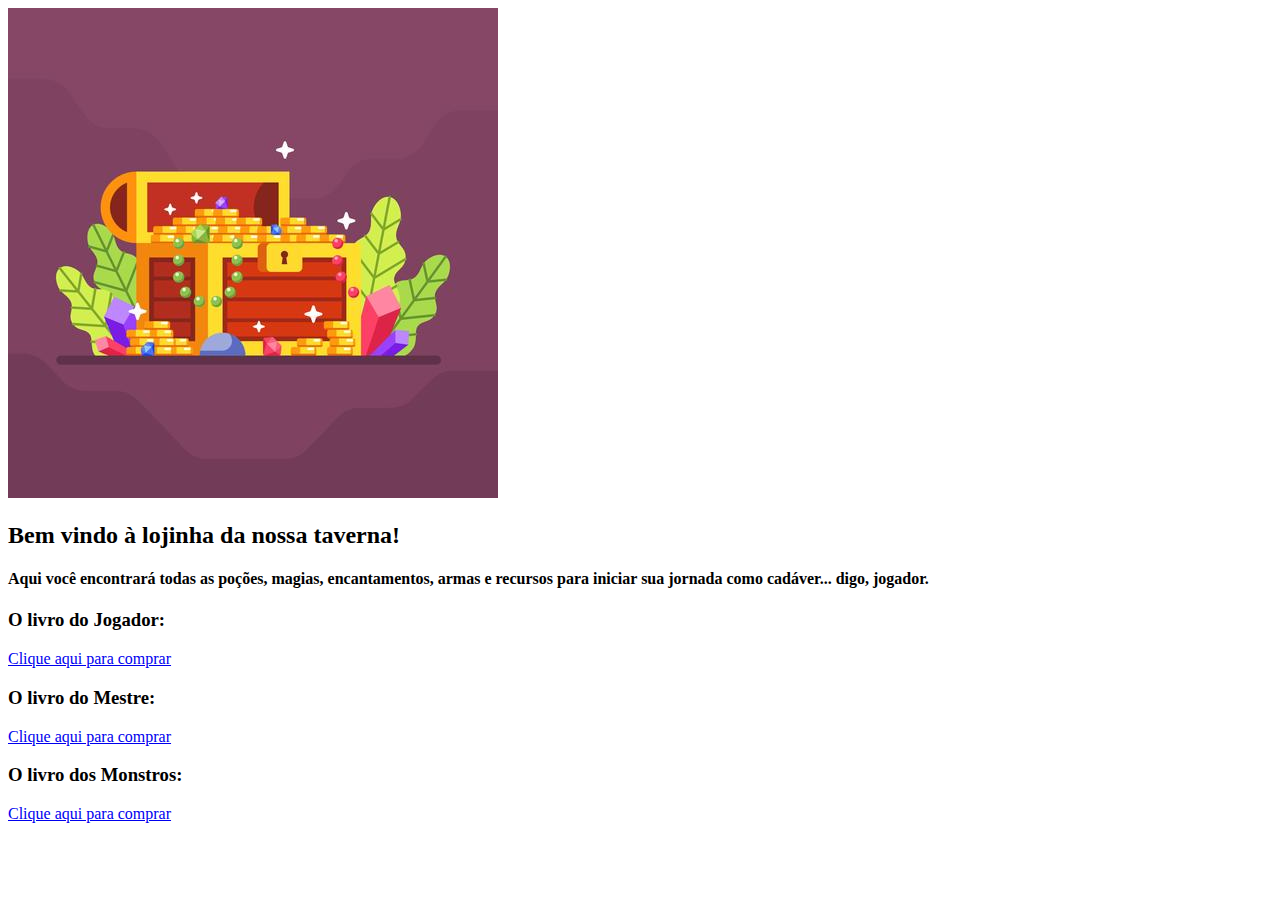
<file: shop/books.html>
<!DOCTYPE html>
<html lang="en">





    <head>
        <meta charset="UTF-8">
        <meta http-equiv="X-UA-Compatible" content="IE=edge">
        <meta name="viewport" content="width=device-width, initial-scale=1.0">
        <title>Book Shop</title> <!--Titulo otimizado tanto pra leitores eletronicos quanto pra rankeamento de página no google-->
    </head>





    <body>
        <img src="../images/treasure.jpeg" alt="Baú de Tesouros">

        
        <h2>Bem vindo à lojinha da nossa taverna!</h2>
        <h4>Aqui você encontrará todas as poções, magias, encantamentos, armas e recursos para iniciar sua jornada como cadáver... digo, jogador.</h4>


        <h3>O livro do Jogador:</h3> 
        <a href="https://a.co/d/88XJYIi">Clique aqui para comprar</a>
        <h3>O livro do Mestre:</h3> 
        <a href="https://a.co/d/jjA6UOj">Clique aqui para comprar</a>
        <h3>O livro dos Monstros:</h3> 
        <a href="https://www.amazon.com.br/Monster-Manual-Wizards-RPG-Team/dp/0786965614/ref=sr_1_7?__mk_pt_BR=%C3%85M%C3%85%C5%BD%C3%95%C3%91&crid=2198ALH4FGHVA&keywords=livro+dos+monstros&qid=1658665807&sprefix=livro+dos+monstro%2Caps%2C197&sr=8-7&ufe=app_do%3Aamzn1.fos.4bb5663b-6f7d-4772-84fa-7c7f565ec65b">Clique aqui para comprar</a>
    </body>





</html>
</file>
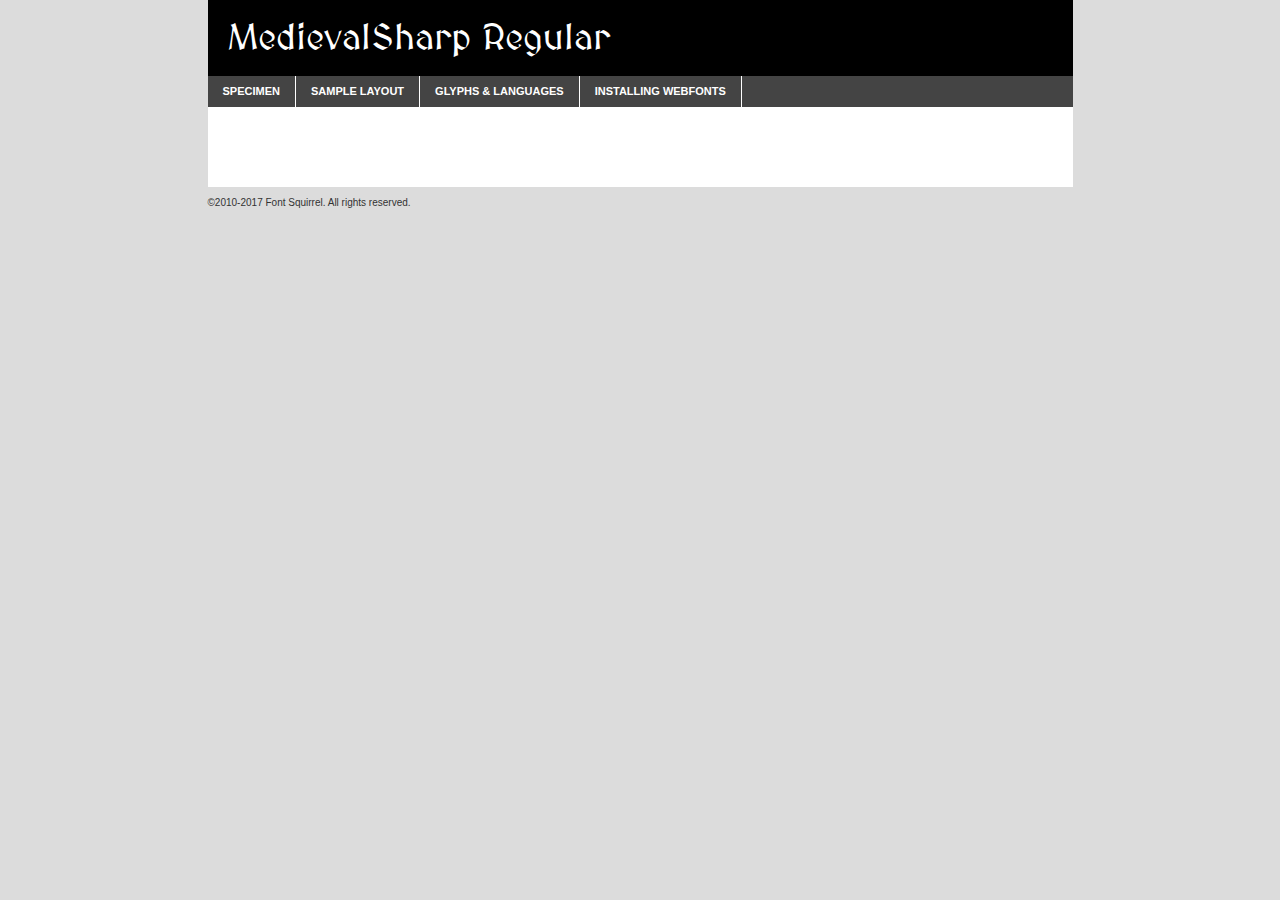
<file: styles/fonts/medievalsharp-regular-demo.html>
<!DOCTYPE html PUBLIC "-//W3C//DTD XHTML 1.0 Transitional//EN"
	"http://www.w3.org/TR/xhtml1/DTD/xhtml1-transitional.dtd">

<html xmlns="http://www.w3.org/1999/xhtml" xml:lang="en" lang="en">
<head>
	<meta http-equiv="Content-Type" content="text/html; charset=utf-8" />
	<script src="http://ajax.googleapis.com/ajax/libs/jquery/1.7.2/jquery.min.js" type="text/javascript" charset="utf-8"></script>
	<script type="text/javascript">
	(function($){$.fn.easyTabs=function(option){var param=jQuery.extend({fadeSpeed:"fast",defaultContent:1,activeClass:'active'},option);$(this).each(function(){var thisId="#"+this.id;if(param.defaultContent==''){param.defaultContent=1;}
	if(typeof param.defaultContent=="number")
	{var defaultTab=$(thisId+" .tabs li:eq("+(param.defaultContent-1)+") a").attr('href').substr(1);}else{var defaultTab=param.defaultContent;}
	$(thisId+" .tabs li a").each(function(){var tabToHide=$(this).attr('href').substr(1);$("#"+tabToHide).addClass('easytabs-tab-content');});hideAll();changeContent(defaultTab);function hideAll(){$(thisId+" .easytabs-tab-content").hide();}
	function changeContent(tabId){hideAll();$(thisId+" .tabs li").removeClass(param.activeClass);$(thisId+" .tabs li a[href=#"+tabId+"]").closest('li').addClass(param.activeClass);if(param.fadeSpeed!="none")
	{$(thisId+" #"+tabId).fadeIn(param.fadeSpeed);}else{$(thisId+" #"+tabId).show();}}
	$(thisId+" .tabs li").click(function(){var tabId=$(this).find('a').attr('href').substr(1);changeContent(tabId);return false;});});}})(jQuery);
	</script>
	<link rel="stylesheet" href="specimen_files/specimen_stylesheet.css" type="text/css" charset="utf-8" />
	<link rel="stylesheet" href="stylesheet.css" type="text/css" charset="utf-8" />

	<style type="text/css">
					body{
				font-family: 'medievalsharpregular';
							}
		</style>

	<title>MedievalSharp Regular Specimen</title>
	
	
	<script type="text/javascript" charset="utf-8">
		$(document).ready(function() {
			$('#container').easyTabs({defaultContent:1});
		});
	</script>
</head>

<body>
<div id="container">
	<div id="header">
		MedievalSharp Regular	</div>
	<ul class="tabs">
		<li><a href="#specimen">Specimen</a></li>
		<li><a href="#layout">Sample Layout</a></li>
				<li><a href="#glyphs">Glyphs &amp; Languages</a></li>
		<li><a href="#installing">Installing Webfonts</a></li>
		
	</ul>
	
	<div id="main_content">

		
			<div id="specimen">
		
				<div class="section">
					<div class="grid12 firstcol">
						<div class="huge">AaBb</div>
					</div>
				</div>
		
				<div class="section">
					<div class="glyph_range">A&#x200B;B&#x200b;C&#x200b;D&#x200b;E&#x200b;F&#x200b;G&#x200b;H&#x200b;I&#x200b;J&#x200b;K&#x200b;L&#x200b;M&#x200b;N&#x200b;O&#x200b;P&#x200b;Q&#x200b;R&#x200b;S&#x200b;T&#x200b;U&#x200b;V&#x200b;W&#x200b;X&#x200b;Y&#x200b;Z&#x200b;a&#x200b;b&#x200b;c&#x200b;d&#x200b;e&#x200b;f&#x200b;g&#x200b;h&#x200b;i&#x200b;j&#x200b;k&#x200b;l&#x200b;m&#x200b;n&#x200b;o&#x200b;p&#x200b;q&#x200b;r&#x200b;s&#x200b;t&#x200b;u&#x200b;v&#x200b;w&#x200b;x&#x200b;y&#x200b;z&#x200b;1&#x200b;2&#x200b;3&#x200b;4&#x200b;5&#x200b;6&#x200b;7&#x200b;8&#x200b;9&#x200b;0&#x200b;&amp;&#x200b;.&#x200b;,&#x200b;?&#x200b;!&#x200b;&#64;&#x200b;(&#x200b;)&#x200b;#&#x200b;$&#x200b;%&#x200b;*&#x200b;+&#x200b;-&#x200b;=&#x200b;:&#x200b;;</div>
				</div>
				<div class="section">
					<div class="grid12 firstcol">
						<table class="sample_table">
							<tr><td>10</td><td class="size10">abcdefghijklmnopqrstuvwxyzABCDEFGHIJKLMNOPQRSTUVWXYZ0123456789abcdefghijklmnopqrstuvwxyzABCDEFGHIJKLMNOPQRSTUVWXYZ0123456789abcdefghijklmnopqrstuvwxyzABCDEFGHIJKLMNOPQRSTUVWXYZ</td></tr>
							<tr><td>11</td><td class="size11">abcdefghijklmnopqrstuvwxyzABCDEFGHIJKLMNOPQRSTUVWXYZ0123456789abcdefghijklmnopqrstuvwxyzABCDEFGHIJKLMNOPQRSTUVWXYZ0123456789abcdefghijklmnopqrstuvwxyzABCDEFGHIJKLMNOPQRSTUVWXYZ</td></tr>
							<tr><td>12</td><td class="size12">abcdefghijklmnopqrstuvwxyzABCDEFGHIJKLMNOPQRSTUVWXYZ0123456789abcdefghijklmnopqrstuvwxyzABCDEFGHIJKLMNOPQRSTUVWXYZ0123456789abcdefghijklmnopqrstuvwxyzABCDEFGHIJKLMNOPQRSTUVWXYZ</td></tr>
							<tr><td>13</td><td class="size13">abcdefghijklmnopqrstuvwxyzABCDEFGHIJKLMNOPQRSTUVWXYZ0123456789abcdefghijklmnopqrstuvwxyzABCDEFGHIJKLMNOPQRSTUVWXYZ0123456789abcdefghijklmnopqrstuvwxyzABCDEFGHIJKLMNOPQRSTUVWXYZ</td></tr>
							<tr><td>14</td><td class="size14">abcdefghijklmnopqrstuvwxyzABCDEFGHIJKLMNOPQRSTUVWXYZ0123456789abcdefghijklmnopqrstuvwxyzABCDEFGHIJKLMNOPQRSTUVWXYZ0123456789abcdefghijklmnopqrstuvwxyzABCDEFGHIJKLMNOPQRSTUVWXYZ</td></tr>
							<tr><td>16</td><td class="size16">abcdefghijklmnopqrstuvwxyzABCDEFGHIJKLMNOPQRSTUVWXYZ0123456789abcdefghijklmnopqrstuvwxyzABCDEFGHIJKLMNOPQRSTUVWXYZ</td></tr>
							<tr><td>18</td><td class="size18">abcdefghijklmnopqrstuvwxyzABCDEFGHIJKLMNOPQRSTUVWXYZ0123456789abcdefghijklmnopqrstuvwxyzABCDEFGHIJKLMNOPQRSTUVWXYZ</td></tr>
							<tr><td>20</td><td class="size20">abcdefghijklmnopqrstuvwxyzABCDEFGHIJKLMNOPQRSTUVWXYZ0123456789abcdefghijklmnopqrstuvwxyzABCDEFGHIJKLMNOPQRSTUVWXYZ</td></tr>
							<tr><td>24</td><td class="size24">abcdefghijklmnopqrstuvwxyzABCDEFGHIJKLMNOPQRSTUVWXYZ0123456789abcdefghijklmnopqrstuvwxyzABCDEFGHIJKLMNOPQRSTUVWXYZ</td></tr>
							<tr><td>30</td><td class="size30">abcdefghijklmnopqrstuvwxyzABCDEFGHIJKLMNOPQRSTUVWXYZ0123456789abcdefghijklmnopqrstuvwxyzABCDEFGHIJKLMNOPQRSTUVWXYZ</td></tr>
							<tr><td>36</td><td class="size36">abcdefghijklmnopqrstuvwxyzABCDEFGHIJKLMNOPQRSTUVWXYZ0123456789abcdefghijklmnopqrstuvwxyzABCDEFGHIJKLMNOPQRSTUVWXYZ</td></tr>
							<tr><td>48</td><td class="size48">abcdefghijklmnopqrstuvwxyzABCDEFGHIJKLMNOPQRSTUVWXYZ0123456789abcdefghijklmnopqrstuvwxyzABCDEFGHIJKLMNOPQRSTUVWXYZ</td></tr>
							<tr><td>60</td><td class="size60">abcdefghijklmnopqrstuvwxyzABCDEFGHIJKLMNOPQRSTUVWXYZ0123456789abcdefghijklmnopqrstuvwxyzABCDEFGHIJKLMNOPQRSTUVWXYZ</td></tr>
							<tr><td>72</td><td class="size72">abcdefghijklmnopqrstuvwxyzABCDEFGHIJKLMNOPQRSTUVWXYZ0123456789abcdefghijklmnopqrstuvwxyzABCDEFGHIJKLMNOPQRSTUVWXYZ</td></tr>
							<tr><td>90</td><td class="size90">abcdefghijklmnopqrstuvwxyzABCDEFGHIJKLMNOPQRSTUVWXYZ0123456789abcdefghijklmnopqrstuvwxyzABCDEFGHIJKLMNOPQRSTUVWXYZ</td></tr>
						</table>
				
					</div>
			
				</div>
		
		
		
								<div class="section" id="bodycomparison">


										<div id="xheight">
				<div class="fontbody">&#x25FC;&#x25FC;&#x25FC;&#x25FC;&#x25FC;&#x25FC;&#x25FC;&#x25FC;&#x25FC;&#x25FC;&#x25FC;&#x25FC;&#x25FC;&#x25FC;&#x25FC;&#x25FC;&#x25FC;&#x25FC;&#x25FC;&#x25FC;&#x25FC;&#x25FC;&#x25FC;&#x25FC;&#x25FC;&#x25FC;&#x25FC;&#x25FC;&#x25FC;&#x25FC;&#x25FC;&#x25FC;&#x25FC;&#x25FC;&#x25FC;&#x25FC;&#x25FC;&#x25FC;&#x25FC;&#x25FC;&#x25FC;&#x25FC;&#x25FC;&#x25FC;&#x25FC;&#x25FC;&#x25FC;&#x25FC;&#x25FC;&#x25FC;&#x25FC;&#x25FC;&#x25FC;&#x25FC;&#x25FC;&#x25FC;&#x25FC;&#x25FC;&#x25FC;&#x25FC;&#x25FC;&#x25FC;&#x25FC;&#x25FC;&#x25FC;&#x25FC;&#x25FC;&#x25FC;&#x25FC;&#x25FC;&#x25FC;&#x25FC;&#x25FC;&#x25FC;&#x25FC;&#x25FC;&#x25FC;&#x25FC;&#x25FC;&#x25FC;&#x25FC;&#x25FC;&#x25FC;&#x25FC;&#x25FC;&#x25FC;&#x25FC;&#x25FC;&#x25FC;&#x25FC;&#x25FC;&#x25FC;&#x25FC;&#x25FC;&#x25FC;&#x25FC;&#x25FC;&#x25FC;&#x25FC;body</div><div class="arialbody">body</div><div class="verdanabody">body</div><div class="georgiabody">body</div></div>
										<div class="fontbody" style="z-index:1">
											body<span>MedievalSharp Regular</span>
										</div>
										<div class="arialbody" style="z-index:1">
											body<span>Arial</span>
										</div>
										<div class="verdanabody" style="z-index:1">
											body<span>Verdana</span>
										</div>
										<div class="georgiabody" style="z-index:1">
											body<span>Georgia</span>
										</div>



								</div>
		
		
				<div class="section psample psample_row1" id="">
					
					<div class="grid2 firstcol">
						<p class="size10"><span>10.</span>Aenean lacinia bibendum nulla sed consectetur. Fusce dapibus, tellus ac cursus commodo, tortor mauris condimentum nibh, ut fermentum massa justo sit amet risus. Nullam id dolor id nibh ultricies vehicula ut id elit. Cum sociis natoque penatibus et magnis dis parturient montes, nascetur ridiculus mus. Nulla vitae elit libero, a pharetra augue.</p>
			
					</div>
					<div class="grid3">
						<p class="size11"><span>11.</span>Aenean lacinia bibendum nulla sed consectetur. Fusce dapibus, tellus ac cursus commodo, tortor mauris condimentum nibh, ut fermentum massa justo sit amet risus. Nullam id dolor id nibh ultricies vehicula ut id elit. Cum sociis natoque penatibus et magnis dis parturient montes, nascetur ridiculus mus. Nulla vitae elit libero, a pharetra augue.</p>
			
					</div>
					<div class="grid3">
						<p class="size12"><span>12.</span>Aenean lacinia bibendum nulla sed consectetur. Fusce dapibus, tellus ac cursus commodo, tortor mauris condimentum nibh, ut fermentum massa justo sit amet risus. Nullam id dolor id nibh ultricies vehicula ut id elit. Cum sociis natoque penatibus et magnis dis parturient montes, nascetur ridiculus mus. Nulla vitae elit libero, a pharetra augue.</p>
			
					</div>
					<div class="grid4">
						<p class="size13"><span>13.</span>Aenean lacinia bibendum nulla sed consectetur. Fusce dapibus, tellus ac cursus commodo, tortor mauris condimentum nibh, ut fermentum massa justo sit amet risus. Nullam id dolor id nibh ultricies vehicula ut id elit. Cum sociis natoque penatibus et magnis dis parturient montes, nascetur ridiculus mus. Nulla vitae elit libero, a pharetra augue.</p>
			
					</div>
					<div class="white_blend"></div>
					
				</div>
				<div class="section psample psample_row2" id="">
					<div class="grid3 firstcol">
						<p class="size14"><span>14.</span>Aenean lacinia bibendum nulla sed consectetur. Fusce dapibus, tellus ac cursus commodo, tortor mauris condimentum nibh, ut fermentum massa justo sit amet risus. Nullam id dolor id nibh ultricies vehicula ut id elit. Cum sociis natoque penatibus et magnis dis parturient montes, nascetur ridiculus mus. Nulla vitae elit libero, a pharetra augue.</p>
			
					</div>
					<div class="grid4">
						<p class="size16"><span>16.</span>Aenean lacinia bibendum nulla sed consectetur. Fusce dapibus, tellus ac cursus commodo, tortor mauris condimentum nibh, ut fermentum massa justo sit amet risus. Nullam id dolor id nibh ultricies vehicula ut id elit. Cum sociis natoque penatibus et magnis dis parturient montes, nascetur ridiculus mus. Nulla vitae elit libero, a pharetra augue.</p>
			
					</div>
					<div class="grid5">
						<p class="size18"><span>18.</span>Aenean lacinia bibendum nulla sed consectetur. Fusce dapibus, tellus ac cursus commodo, tortor mauris condimentum nibh, ut fermentum massa justo sit amet risus. Nullam id dolor id nibh ultricies vehicula ut id elit. Cum sociis natoque penatibus et magnis dis parturient montes, nascetur ridiculus mus. Nulla vitae elit libero, a pharetra augue.</p>
			
					</div>

					<div class="white_blend"></div>

				</div>
				
				<div class="section psample psample_row3" id="">
					<div class="grid5 firstcol">
						<p class="size20"><span>20.</span>Aenean lacinia bibendum nulla sed consectetur. Fusce dapibus, tellus ac cursus commodo, tortor mauris condimentum nibh, ut fermentum massa justo sit amet risus. Nullam id dolor id nibh ultricies vehicula ut id elit. Cum sociis natoque penatibus et magnis dis parturient montes, nascetur ridiculus mus. Nulla vitae elit libero, a pharetra augue.</p>
					</div>
					<div class="grid7">
						<p class="size24"><span>24.</span>Aenean lacinia bibendum nulla sed consectetur. Fusce dapibus, tellus ac cursus commodo, tortor mauris condimentum nibh, ut fermentum massa justo sit amet risus. Nullam id dolor id nibh ultricies vehicula ut id elit. Cum sociis natoque penatibus et magnis dis parturient montes, nascetur ridiculus mus. Nulla vitae elit libero, a pharetra augue.</p>
					</div>
					
					<div class="white_blend"></div>
					
				</div>
				
				<div class="section psample psample_row4" id="">
					<div class="grid12 firstcol">
						<p class="size30"><span>30.</span>Aenean lacinia bibendum nulla sed consectetur. Fusce dapibus, tellus ac cursus commodo, tortor mauris condimentum nibh, ut fermentum massa justo sit amet risus. Nullam id dolor id nibh ultricies vehicula ut id elit. Cum sociis natoque penatibus et magnis dis parturient montes, nascetur ridiculus mus. Nulla vitae elit libero, a pharetra augue.</p>
					</div>
					<div class="white_blend"></div>
					
				</div>
				
				
				
				<div class="section psample psample_row1 fullreverse">
					<div class="grid2 firstcol">
						<p class="size10"><span>10.</span>Aenean lacinia bibendum nulla sed consectetur. Fusce dapibus, tellus ac cursus commodo, tortor mauris condimentum nibh, ut fermentum massa justo sit amet risus. Nullam id dolor id nibh ultricies vehicula ut id elit. Cum sociis natoque penatibus et magnis dis parturient montes, nascetur ridiculus mus. Nulla vitae elit libero, a pharetra augue.</p>
			
					</div>
					<div class="grid3">
						<p class="size11"><span>11.</span>Aenean lacinia bibendum nulla sed consectetur. Fusce dapibus, tellus ac cursus commodo, tortor mauris condimentum nibh, ut fermentum massa justo sit amet risus. Nullam id dolor id nibh ultricies vehicula ut id elit. Cum sociis natoque penatibus et magnis dis parturient montes, nascetur ridiculus mus. Nulla vitae elit libero, a pharetra augue.</p>
			
					</div>
					<div class="grid3">
						<p class="size12"><span>12.</span>Aenean lacinia bibendum nulla sed consectetur. Fusce dapibus, tellus ac cursus commodo, tortor mauris condimentum nibh, ut fermentum massa justo sit amet risus. Nullam id dolor id nibh ultricies vehicula ut id elit. Cum sociis natoque penatibus et magnis dis parturient montes, nascetur ridiculus mus. Nulla vitae elit libero, a pharetra augue.</p>
			
					</div>
					<div class="grid4">
						<p class="size13"><span>13.</span>Aenean lacinia bibendum nulla sed consectetur. Fusce dapibus, tellus ac cursus commodo, tortor mauris condimentum nibh, ut fermentum massa justo sit amet risus. Nullam id dolor id nibh ultricies vehicula ut id elit. Cum sociis natoque penatibus et magnis dis parturient montes, nascetur ridiculus mus. Nulla vitae elit libero, a pharetra augue.</p>
			
					</div>
					<div class="black_blend"></div>
					
				</div>
				
				<div class="section psample psample_row2 fullreverse">
					<div class="grid3 firstcol">
						<p class="size14"><span>14.</span>Aenean lacinia bibendum nulla sed consectetur. Fusce dapibus, tellus ac cursus commodo, tortor mauris condimentum nibh, ut fermentum massa justo sit amet risus. Nullam id dolor id nibh ultricies vehicula ut id elit. Cum sociis natoque penatibus et magnis dis parturient montes, nascetur ridiculus mus. Nulla vitae elit libero, a pharetra augue.</p>
			
					</div>
					<div class="grid4">
						<p class="size16"><span>16.</span>Aenean lacinia bibendum nulla sed consectetur. Fusce dapibus, tellus ac cursus commodo, tortor mauris condimentum nibh, ut fermentum massa justo sit amet risus. Nullam id dolor id nibh ultricies vehicula ut id elit. Cum sociis natoque penatibus et magnis dis parturient montes, nascetur ridiculus mus. Nulla vitae elit libero, a pharetra augue.</p>
			
					</div>
					<div class="grid5">
						<p class="size18"><span>18.</span>Aenean lacinia bibendum nulla sed consectetur. Fusce dapibus, tellus ac cursus commodo, tortor mauris condimentum nibh, ut fermentum massa justo sit amet risus. Nullam id dolor id nibh ultricies vehicula ut id elit. Cum sociis natoque penatibus et magnis dis parturient montes, nascetur ridiculus mus. Nulla vitae elit libero, a pharetra augue.</p>
			
					</div>
					<div class="black_blend"></div>

				</div>
				
				<div class="section psample fullreverse psample_row3" id="">
					<div class="grid5 firstcol">
						<p class="size20"><span>20.</span>Aenean lacinia bibendum nulla sed consectetur. Fusce dapibus, tellus ac cursus commodo, tortor mauris condimentum nibh, ut fermentum massa justo sit amet risus. Nullam id dolor id nibh ultricies vehicula ut id elit. Cum sociis natoque penatibus et magnis dis parturient montes, nascetur ridiculus mus. Nulla vitae elit libero, a pharetra augue.</p>
					</div>
					<div class="grid7">
						<p class="size24"><span>24.</span>Aenean lacinia bibendum nulla sed consectetur. Fusce dapibus, tellus ac cursus commodo, tortor mauris condimentum nibh, ut fermentum massa justo sit amet risus. Nullam id dolor id nibh ultricies vehicula ut id elit. Cum sociis natoque penatibus et magnis dis parturient montes, nascetur ridiculus mus. Nulla vitae elit libero, a pharetra augue.</p>
					</div>
					
					<div class="black_blend"></div>
					
				</div>
				
				<div class="section psample fullreverse psample_row4" id="" style="border-bottom: 20px #000 solid;">
					<div class="grid12 firstcol">
						<p class="size30"><span>30.</span>Aenean lacinia bibendum nulla sed consectetur. Fusce dapibus, tellus ac cursus commodo, tortor mauris condimentum nibh, ut fermentum massa justo sit amet risus. Nullam id dolor id nibh ultricies vehicula ut id elit. Cum sociis natoque penatibus et magnis dis parturient montes, nascetur ridiculus mus. Nulla vitae elit libero, a pharetra augue.</p>
					</div>
					<div class="black_blend"></div>
					
				</div>
				
				
				
				
			</div>
			
			<div id="layout">
				
				<div class="section">
					
					<div class="grid12 firstcol">
						<h1>Lorem Ipsum Dolor</h1>
						<h2>Etiam porta sem malesuada magna mollis euismod</h2>
						
						<p class="byline">By <a href="#link">Aenean Lacinia</a></p>
					</div>
				</div>
				<div class="section">
					<div class="grid8 firstcol">
						<p class="large">Donec sed odio dui. Morbi leo risus, porta ac consectetur ac, vestibulum at eros. Fusce dapibus, tellus ac cursus commodo, tortor mauris condimentum nibh, ut fermentum massa justo sit amet risus. </p>

						
						<h3>Pellentesque ornare sem</h3>

						<p>Maecenas sed diam eget risus varius blandit sit amet non magna. Maecenas faucibus mollis interdum. Donec ullamcorper nulla non metus auctor fringilla. Nullam id dolor id nibh ultricies vehicula ut id elit. Nullam id dolor id nibh ultricies vehicula ut id elit. </p>

						<p>Aenean eu leo quam. Pellentesque ornare sem lacinia quam venenatis vestibulum. Lorem ipsum dolor sit amet, consectetur adipiscing elit. Cum sociis natoque penatibus et magnis dis parturient montes, nascetur ridiculus mus. </p>

						<p>Nulla vitae elit libero, a pharetra augue. Praesent commodo cursus magna, vel scelerisque nisl consectetur et. Aenean lacinia bibendum nulla sed consectetur. </p>

						<p>Nullam quis risus eget urna mollis ornare vel eu leo. Nullam quis risus eget urna mollis ornare vel eu leo. Maecenas sed diam eget risus varius blandit sit amet non magna. Donec ullamcorper nulla non metus auctor fringilla. </p>

						<h3>Cras mattis consectetur</h3>

						<p>Aenean eu leo quam. Pellentesque ornare sem lacinia quam venenatis vestibulum. Aenean lacinia bibendum nulla sed consectetur. Integer posuere erat a ante venenatis dapibus posuere velit aliquet. Cras mattis consectetur purus sit amet fermentum. </p>

						<p>Nullam id dolor id nibh ultricies vehicula ut id elit. Nullam quis risus eget urna mollis ornare vel eu leo. Cras mattis consectetur purus sit amet fermentum.</p>
					</div>
					
					<div class="grid4 sidebar">
						
						<div class="box reverse">
							<p class="last">Nullam quis risus eget urna mollis ornare vel eu leo. Donec ullamcorper nulla non metus auctor fringilla. Cras mattis consectetur purus sit amet fermentum. Sed posuere consectetur est at lobortis. Lorem ipsum dolor sit amet, consectetur adipiscing elit. </p>
						</div>
						
						<p class="caption">Maecenas sed diam eget risus varius.</p>

						<p>Vestibulum id ligula porta felis euismod semper. Integer posuere erat a ante venenatis dapibus posuere velit aliquet. Vestibulum id ligula porta felis euismod semper. Sed posuere consectetur est at lobortis. Maecenas sed diam eget risus varius blandit sit amet non magna. Fusce dapibus, tellus ac cursus commodo, tortor mauris condimentum nibh, ut fermentum massa justo sit amet risus. </p>

					

						<p>Duis mollis, est non commodo luctus, nisi erat porttitor ligula, eget lacinia odio sem nec elit. Aenean lacinia bibendum nulla sed consectetur. Vivamus sagittis lacus vel augue laoreet rutrum faucibus dolor auctor. Aenean lacinia bibendum nulla sed consectetur. Nullam quis risus eget urna mollis ornare vel eu leo. </p>

						<p>Praesent commodo cursus magna, vel scelerisque nisl consectetur et. Donec ullamcorper nulla non metus auctor fringilla. Maecenas faucibus mollis interdum. Fusce dapibus, tellus ac cursus commodo, tortor mauris condimentum nibh, ut fermentum massa justo sit amet risus. </p>

					</div>
				</div>
				
			</div>


			



		<div id="glyphs">
			<div class="section">
				<div class="grid12 firstcol">
			
				<h1>Language Support</h1>
				<p>The subset of MedievalSharp Regular in this kit supports the following languages:<br />
			
					Albanian, Basque, Breton, Chamorro, Danish, Dutch, English, Faroese, Finnish, French, Frisian, Galician, German, Icelandic, Italian, Malagasy, Norwegian, Portuguese, Spanish, Alsatian, Aragonese, Arapaho, Arrernte, Asturian, Aymara, Bislama, Cebuano, Corsican, Fijian, French_creole, Genoese, Gilbertese, Greenlandic, Haitian_creole, Hiligaynon, Hmong, Hopi, Ibanag, Iloko_ilokano, Indonesian, Interglossa_glosa, Interlingua, Irish_gaelic, Jerriais, Lojban, Lombard, Luxembourgeois, Manx, Mohawk, Norfolk_pitcairnese, Occitan, Oromo, Pangasinan, Papiamento, Piedmontese, Potawatomi, Rhaeto-romance, Romansh, Rotokas, Sami_lule, Samoan, Sardinian, Scots_gaelic, Seychelles_creole, Shona, Sicilian, Somali, Southern_ndebele, Swahili, Swati_swazi, Tagalog_filipino_pilipino, Tetum, Tok_pisin, Uyghur_latinized, Volapuk, Walloon, Warlpiri, Xhosa, Yapese, Zulu, Latinbasic, Ubasic, Demo				</p>
				<h1>Glyph Chart</h1>
				<p>The subset of MedievalSharp Regular in this kit includes all the glyphs listed below. Unicode entities are included above each glyph to help you insert individual characters into your layout.</p>
				<div id="glyph_chart">
			
																				 <div><p>&amp;#13;</p>&#13;</div>
																				 <div><p>&amp;#32;</p>&#32;</div>
																				 <div><p>&amp;#33;</p>&#33;</div>
																				 <div><p>&amp;#34;</p>&#34;</div>
																				 <div><p>&amp;#35;</p>&#35;</div>
																				 <div><p>&amp;#36;</p>&#36;</div>
																				 <div><p>&amp;#37;</p>&#37;</div>
																				 <div><p>&amp;#38;</p>&#38;</div>
																				 <div><p>&amp;#39;</p>&#39;</div>
																				 <div><p>&amp;#40;</p>&#40;</div>
																				 <div><p>&amp;#41;</p>&#41;</div>
																				 <div><p>&amp;#42;</p>&#42;</div>
																				 <div><p>&amp;#43;</p>&#43;</div>
																				 <div><p>&amp;#44;</p>&#44;</div>
																				 <div><p>&amp;#45;</p>&#45;</div>
																				 <div><p>&amp;#46;</p>&#46;</div>
																				 <div><p>&amp;#47;</p>&#47;</div>
																				 <div><p>&amp;#48;</p>&#48;</div>
																				 <div><p>&amp;#49;</p>&#49;</div>
																				 <div><p>&amp;#50;</p>&#50;</div>
																				 <div><p>&amp;#51;</p>&#51;</div>
																				 <div><p>&amp;#52;</p>&#52;</div>
																				 <div><p>&amp;#53;</p>&#53;</div>
																				 <div><p>&amp;#54;</p>&#54;</div>
																				 <div><p>&amp;#55;</p>&#55;</div>
																				 <div><p>&amp;#56;</p>&#56;</div>
																				 <div><p>&amp;#57;</p>&#57;</div>
																				 <div><p>&amp;#58;</p>&#58;</div>
																				 <div><p>&amp;#59;</p>&#59;</div>
																				 <div><p>&amp;#60;</p>&#60;</div>
																				 <div><p>&amp;#61;</p>&#61;</div>
																				 <div><p>&amp;#62;</p>&#62;</div>
																				 <div><p>&amp;#63;</p>&#63;</div>
																				 <div><p>&amp;#64;</p>&#64;</div>
																				 <div><p>&amp;#65;</p>&#65;</div>
																				 <div><p>&amp;#66;</p>&#66;</div>
																				 <div><p>&amp;#67;</p>&#67;</div>
																				 <div><p>&amp;#68;</p>&#68;</div>
																				 <div><p>&amp;#69;</p>&#69;</div>
																				 <div><p>&amp;#70;</p>&#70;</div>
																				 <div><p>&amp;#71;</p>&#71;</div>
																				 <div><p>&amp;#72;</p>&#72;</div>
																				 <div><p>&amp;#73;</p>&#73;</div>
																				 <div><p>&amp;#74;</p>&#74;</div>
																				 <div><p>&amp;#75;</p>&#75;</div>
																				 <div><p>&amp;#76;</p>&#76;</div>
																				 <div><p>&amp;#77;</p>&#77;</div>
																				 <div><p>&amp;#78;</p>&#78;</div>
																				 <div><p>&amp;#79;</p>&#79;</div>
																				 <div><p>&amp;#80;</p>&#80;</div>
																				 <div><p>&amp;#81;</p>&#81;</div>
																				 <div><p>&amp;#82;</p>&#82;</div>
																				 <div><p>&amp;#83;</p>&#83;</div>
																				 <div><p>&amp;#84;</p>&#84;</div>
																				 <div><p>&amp;#85;</p>&#85;</div>
																				 <div><p>&amp;#86;</p>&#86;</div>
																				 <div><p>&amp;#87;</p>&#87;</div>
																				 <div><p>&amp;#88;</p>&#88;</div>
																				 <div><p>&amp;#89;</p>&#89;</div>
																				 <div><p>&amp;#90;</p>&#90;</div>
																				 <div><p>&amp;#91;</p>&#91;</div>
																				 <div><p>&amp;#92;</p>&#92;</div>
																				 <div><p>&amp;#93;</p>&#93;</div>
																				 <div><p>&amp;#94;</p>&#94;</div>
																				 <div><p>&amp;#95;</p>&#95;</div>
																				 <div><p>&amp;#96;</p>&#96;</div>
																				 <div><p>&amp;#97;</p>&#97;</div>
																				 <div><p>&amp;#98;</p>&#98;</div>
																				 <div><p>&amp;#99;</p>&#99;</div>
																				 <div><p>&amp;#100;</p>&#100;</div>
																				 <div><p>&amp;#101;</p>&#101;</div>
																				 <div><p>&amp;#102;</p>&#102;</div>
																				 <div><p>&amp;#103;</p>&#103;</div>
																				 <div><p>&amp;#104;</p>&#104;</div>
																				 <div><p>&amp;#105;</p>&#105;</div>
																				 <div><p>&amp;#106;</p>&#106;</div>
																				 <div><p>&amp;#107;</p>&#107;</div>
																				 <div><p>&amp;#108;</p>&#108;</div>
																				 <div><p>&amp;#109;</p>&#109;</div>
																				 <div><p>&amp;#110;</p>&#110;</div>
																				 <div><p>&amp;#111;</p>&#111;</div>
																				 <div><p>&amp;#112;</p>&#112;</div>
																				 <div><p>&amp;#113;</p>&#113;</div>
																				 <div><p>&amp;#114;</p>&#114;</div>
																				 <div><p>&amp;#115;</p>&#115;</div>
																				 <div><p>&amp;#116;</p>&#116;</div>
																				 <div><p>&amp;#117;</p>&#117;</div>
																				 <div><p>&amp;#118;</p>&#118;</div>
																				 <div><p>&amp;#119;</p>&#119;</div>
																				 <div><p>&amp;#120;</p>&#120;</div>
																				 <div><p>&amp;#121;</p>&#121;</div>
																				 <div><p>&amp;#122;</p>&#122;</div>
																				 <div><p>&amp;#123;</p>&#123;</div>
																				 <div><p>&amp;#124;</p>&#124;</div>
																				 <div><p>&amp;#125;</p>&#125;</div>
																				 <div><p>&amp;#126;</p>&#126;</div>
																				 <div><p>&amp;#160;</p>&#160;</div>
																				 <div><p>&amp;#161;</p>&#161;</div>
																				 <div><p>&amp;#162;</p>&#162;</div>
																				 <div><p>&amp;#163;</p>&#163;</div>
																				 <div><p>&amp;#164;</p>&#164;</div>
																				 <div><p>&amp;#165;</p>&#165;</div>
																				 <div><p>&amp;#166;</p>&#166;</div>
																				 <div><p>&amp;#167;</p>&#167;</div>
																				 <div><p>&amp;#168;</p>&#168;</div>
																				 <div><p>&amp;#169;</p>&#169;</div>
																				 <div><p>&amp;#170;</p>&#170;</div>
																				 <div><p>&amp;#171;</p>&#171;</div>
																				 <div><p>&amp;#172;</p>&#172;</div>
																				 <div><p>&amp;#173;</p>&#173;</div>
																				 <div><p>&amp;#174;</p>&#174;</div>
																				 <div><p>&amp;#175;</p>&#175;</div>
																				 <div><p>&amp;#176;</p>&#176;</div>
																				 <div><p>&amp;#177;</p>&#177;</div>
																				 <div><p>&amp;#178;</p>&#178;</div>
																				 <div><p>&amp;#179;</p>&#179;</div>
																				 <div><p>&amp;#180;</p>&#180;</div>
																				 <div><p>&amp;#181;</p>&#181;</div>
																				 <div><p>&amp;#182;</p>&#182;</div>
																				 <div><p>&amp;#183;</p>&#183;</div>
																				 <div><p>&amp;#184;</p>&#184;</div>
																				 <div><p>&amp;#185;</p>&#185;</div>
																				 <div><p>&amp;#186;</p>&#186;</div>
																				 <div><p>&amp;#187;</p>&#187;</div>
																				 <div><p>&amp;#188;</p>&#188;</div>
																				 <div><p>&amp;#189;</p>&#189;</div>
																				 <div><p>&amp;#190;</p>&#190;</div>
																				 <div><p>&amp;#191;</p>&#191;</div>
																				 <div><p>&amp;#192;</p>&#192;</div>
																				 <div><p>&amp;#193;</p>&#193;</div>
																				 <div><p>&amp;#194;</p>&#194;</div>
																				 <div><p>&amp;#195;</p>&#195;</div>
																				 <div><p>&amp;#196;</p>&#196;</div>
																				 <div><p>&amp;#197;</p>&#197;</div>
																				 <div><p>&amp;#198;</p>&#198;</div>
																				 <div><p>&amp;#199;</p>&#199;</div>
																				 <div><p>&amp;#200;</p>&#200;</div>
																				 <div><p>&amp;#201;</p>&#201;</div>
																				 <div><p>&amp;#202;</p>&#202;</div>
																				 <div><p>&amp;#203;</p>&#203;</div>
																				 <div><p>&amp;#204;</p>&#204;</div>
																				 <div><p>&amp;#205;</p>&#205;</div>
																				 <div><p>&amp;#206;</p>&#206;</div>
																				 <div><p>&amp;#207;</p>&#207;</div>
																				 <div><p>&amp;#208;</p>&#208;</div>
																				 <div><p>&amp;#209;</p>&#209;</div>
																				 <div><p>&amp;#210;</p>&#210;</div>
																				 <div><p>&amp;#211;</p>&#211;</div>
																				 <div><p>&amp;#212;</p>&#212;</div>
																				 <div><p>&amp;#213;</p>&#213;</div>
																				 <div><p>&amp;#214;</p>&#214;</div>
																				 <div><p>&amp;#215;</p>&#215;</div>
																				 <div><p>&amp;#216;</p>&#216;</div>
																				 <div><p>&amp;#217;</p>&#217;</div>
																				 <div><p>&amp;#218;</p>&#218;</div>
																				 <div><p>&amp;#219;</p>&#219;</div>
																				 <div><p>&amp;#220;</p>&#220;</div>
																				 <div><p>&amp;#221;</p>&#221;</div>
																				 <div><p>&amp;#222;</p>&#222;</div>
																				 <div><p>&amp;#223;</p>&#223;</div>
																				 <div><p>&amp;#224;</p>&#224;</div>
																				 <div><p>&amp;#225;</p>&#225;</div>
																				 <div><p>&amp;#226;</p>&#226;</div>
																				 <div><p>&amp;#227;</p>&#227;</div>
																				 <div><p>&amp;#228;</p>&#228;</div>
																				 <div><p>&amp;#229;</p>&#229;</div>
																				 <div><p>&amp;#230;</p>&#230;</div>
																				 <div><p>&amp;#231;</p>&#231;</div>
																				 <div><p>&amp;#232;</p>&#232;</div>
																				 <div><p>&amp;#233;</p>&#233;</div>
																				 <div><p>&amp;#234;</p>&#234;</div>
																				 <div><p>&amp;#235;</p>&#235;</div>
																				 <div><p>&amp;#236;</p>&#236;</div>
																				 <div><p>&amp;#237;</p>&#237;</div>
																				 <div><p>&amp;#238;</p>&#238;</div>
																				 <div><p>&amp;#239;</p>&#239;</div>
																				 <div><p>&amp;#240;</p>&#240;</div>
																				 <div><p>&amp;#241;</p>&#241;</div>
																				 <div><p>&amp;#242;</p>&#242;</div>
																				 <div><p>&amp;#243;</p>&#243;</div>
																				 <div><p>&amp;#244;</p>&#244;</div>
																				 <div><p>&amp;#245;</p>&#245;</div>
																				 <div><p>&amp;#246;</p>&#246;</div>
																				 <div><p>&amp;#247;</p>&#247;</div>
																				 <div><p>&amp;#248;</p>&#248;</div>
																				 <div><p>&amp;#249;</p>&#249;</div>
																				 <div><p>&amp;#250;</p>&#250;</div>
																				 <div><p>&amp;#251;</p>&#251;</div>
																				 <div><p>&amp;#252;</p>&#252;</div>
																				 <div><p>&amp;#253;</p>&#253;</div>
																				 <div><p>&amp;#254;</p>&#254;</div>
																				 <div><p>&amp;#255;</p>&#255;</div>
																				 <div><p>&amp;#338;</p>&#338;</div>
																				 <div><p>&amp;#339;</p>&#339;</div>
																				 <div><p>&amp;#376;</p>&#376;</div>
																				 <div><p>&amp;#710;</p>&#710;</div>
																				 <div><p>&amp;#732;</p>&#732;</div>
																				 <div><p>&amp;#8192;</p>&#8192;</div>
																				 <div><p>&amp;#8193;</p>&#8193;</div>
																				 <div><p>&amp;#8194;</p>&#8194;</div>
																				 <div><p>&amp;#8195;</p>&#8195;</div>
																				 <div><p>&amp;#8196;</p>&#8196;</div>
																				 <div><p>&amp;#8197;</p>&#8197;</div>
																				 <div><p>&amp;#8198;</p>&#8198;</div>
																				 <div><p>&amp;#8199;</p>&#8199;</div>
																				 <div><p>&amp;#8200;</p>&#8200;</div>
																				 <div><p>&amp;#8201;</p>&#8201;</div>
																				 <div><p>&amp;#8202;</p>&#8202;</div>
																				 <div><p>&amp;#8208;</p>&#8208;</div>
																				 <div><p>&amp;#8209;</p>&#8209;</div>
																				 <div><p>&amp;#8210;</p>&#8210;</div>
																				 <div><p>&amp;#8211;</p>&#8211;</div>
																				 <div><p>&amp;#8212;</p>&#8212;</div>
																				 <div><p>&amp;#8216;</p>&#8216;</div>
																				 <div><p>&amp;#8217;</p>&#8217;</div>
																				 <div><p>&amp;#8218;</p>&#8218;</div>
																				 <div><p>&amp;#8220;</p>&#8220;</div>
																				 <div><p>&amp;#8221;</p>&#8221;</div>
																				 <div><p>&amp;#8222;</p>&#8222;</div>
																				 <div><p>&amp;#8226;</p>&#8226;</div>
																				 <div><p>&amp;#8230;</p>&#8230;</div>
																				 <div><p>&amp;#8239;</p>&#8239;</div>
																				 <div><p>&amp;#8249;</p>&#8249;</div>
																				 <div><p>&amp;#8250;</p>&#8250;</div>
																				 <div><p>&amp;#8287;</p>&#8287;</div>
																				 <div><p>&amp;#8364;</p>&#8364;</div>
																				 <div><p>&amp;#8482;</p>&#8482;</div>
																				 <div><p>&amp;#9724;</p>&#9724;</div>
																																						</div>	
				</div>
		
		
			</div>
		</div>
		
		
		<div id="specs">
			
		</div>
	
		<div id="installing">
			<div class="section">
				<div class="grid7 firstcol">
					<h1>Installing Webfonts</h1>
					
					<p>Webfonts are supported by all major browser platforms but not all in the same way. There are currently four different font formats that must be included in order to target all browsers. This includes TTF, WOFF, EOT and SVG.</p>
					
					<h2>1. Upload your webfonts</h2>
					<p>You must upload your webfont kit to your website. They should be in or near the same directory as your CSS files.</p>
					
					<h2>2. Include the webfont stylesheet</h2>
					<p>A special CSS @font-face declaration helps the various browsers select the appropriate font it needs without causing you a bunch of headaches. Learn more about this syntax by reading the <a href="https://www.fontspring.com/blog/further-hardening-of-the-bulletproof-syntax">Fontspring blog post</a> about it. The code for it is as follows:</p>


<code>
@font-face{ 
	font-family: 'MyWebFont';
	src: url('WebFont.eot');
	src: url('WebFont.eot?#iefix') format('embedded-opentype'),
	     url('WebFont.woff') format('woff'),
	     url('WebFont.ttf') format('truetype'),
	     url('WebFont.svg#webfont') format('svg');
}
</code>

	<p>We've already gone ahead and generated the code for you. All you have to do is link to the stylesheet in your HTML, like this:</p>
	<code>&lt;link rel=&quot;stylesheet&quot; href=&quot;stylesheet.css&quot; type=&quot;text/css&quot; charset=&quot;utf-8&quot; /&gt;</code>

					<h2>3. Modify your own stylesheet</h2>
					<p>To take advantage of your new fonts, you must tell your stylesheet to use them. Look at the original @font-face declaration above and find the property called "font-family." The name linked there will be what you use to reference the font. Prepend that webfont name to the font stack in the "font-family" property, inside the selector you want to change. For example:</p>
<code>p { font-family: 'WebFont', Arial, sans-serif; }</code>

<h2>4. Test</h2>
<p>Getting webfonts to work cross-browser <em>can</em> be tricky. Use the information in the sidebar to help you if you find that fonts aren't loading in a particular browser.</p>
				</div>
				
				<div class="grid5 sidebar">
					<div class="box">
						<h2>Troubleshooting<br />Font-Face Problems</h2>
						<p>Having trouble getting your webfonts to load in your new website? Here are some tips to sort out what might be the problem.</p>

						<h3>Fonts not showing in any browser</h3>

						<p>This sounds like you need to work on the plumbing. You either did not upload the fonts to the correct directory, or you did not link the fonts properly in the CSS. If you've confirmed that all this is correct and you still have a problem, take a look at your .htaccess file and see if requests are getting intercepted.</p>

						<h3>Fonts not loading in iPhone or iPad</h3>

						<p>The most common problem here is that you are serving the fonts from an IIS server. IIS refuses to serve files that have unknown MIME types. If that is the case, you must set the MIME type for SVG to "image/svg+xml" in the server settings. Follow these instructions from Microsoft if you need help.</p>

						<h3>Fonts not loading in Firefox</h3>

						<p>The primary reason for this failure? You are still using a version Firefox older than 3.5. So upgrade already! If that isn't it, then you are very likely serving fonts from a different domain. Firefox requires that all font assets be served from the same domain. Lastly it is possible that you need to add WOFF to your list of MIME types (if you are serving via IIS.)</p>

						<h3>Fonts not loading in IE</h3>

						<p>Are you looking at Internet Explorer on an actual Windows machine or are you cheating by using a service like Adobe BrowserLab? Many of these screenshot services do not render @font-face for IE. Best to test it on a real machine.</p>

						<h3>Fonts not loading in IE9</h3>

						<p>IE9, like Firefox, requires that fonts be served from the same domain as the website. Make sure that is the case.</p>
					</div>
				</div>
			</div>
			
		</div>
	
	</div>
	<div id="footer">
		<p>&copy;2010-2017 Font Squirrel. All rights reserved.</p>
	</div>
</div>
</body>
</html>
</file>
<file: styles/fonts/stylesheet.css>
/*! Generated by Font Squirrel (https://www.fontsquirrel.com) on July 29, 2022 */



@font-face {
    font-family: 'medievalsharpregular';
    src: url('medievalsharp-regular-webfont.woff2') format('woff2'),
         url('medievalsharp-regular-webfont.woff') format('woff');
    font-weight: normal;
    font-style: normal;

}
</file>
<file: styles/fonts/specimen_files/specimen_stylesheet.css>
@import url('grid_12-825-55-15.css');

/*  
	CSS Reset by Eric Meyer - Released under Public Domain
    http://meyerweb.com/eric/tools/css/reset/
*/
html, body, div, span, applet, object, iframe,
h1, h2, h3, h4, h5, h6, p, blockquote, pre,
a, abbr, acronym, address, big, cite, code,
del, dfn, em, font, img, ins, kbd, q, s, samp,
small, strike, strong, sub, sup, tt, var,
b, u, i, center, dl, dt, dd, ol, ul, li,
fieldset, form, label, legend, table, 
caption, tbody, tfoot, thead, tr, th, td 
                  {margin: 0;padding: 0;border: 0;outline: 0;
                  font-size: 100%;vertical-align: baseline;
                  background: transparent;}
body              {line-height: 1;}
ol, ul            {list-style: none;}
blockquote, q     {quotes: none;}
blockquote:before, blockquote:after,
q:before, q:after {content: '';	content: none;}
:focus            {outline: 0;}
ins               {text-decoration: none;}
del               {text-decoration: line-through;}
table             {border-collapse: collapse;border-spacing: 0;}




body {
	color: #000;
	background-color: #dcdcdc;
}

a {
	text-decoration: none;
	color: #1883ba;
}

h1{
	font-size: 32px;
	font-weight: normal;
	font-style: normal;
	margin-bottom: 18px;
}

h2{
	font-size: 18px;
}

#container {
	width: 865px;
	margin: 0px auto;
}


#header {
	padding: 20px;
	font-size: 36px;
	background-color: #000;
	color: #fff;
}

#header span {
	color: #666;
}
#main_content {
	background-color: #fff;
	padding: 60px 20px 20px;
}


#footer p {
	margin: 0;
	padding-top: 10px;
	padding-bottom: 50px;
	color: #333;
	font: 10px Arial, sans-serif;
}

.tabs {
	width: 100%;
	height: 31px;
	background-color: #444;
}
.tabs li {
	float:  left;
	margin: 0;
	overflow: hidden;
	background-color: #444;
}
.tabs li a {
	display: block;
	color: #fff;
	text-decoration: none;
	font: bold 11px/11px 'Arial';
	text-transform: uppercase;
	padding: 10px 15px;
	border-right: 1px solid #fff;
}

.tabs li a:hover {
		background-color: #00b3ff;

}

.tabs li.active a {
	color:  #000;
	background-color: #fff;
}



div.huge {
	
	font-size: 300px;
	line-height: 1em;
	padding: 0;
	letter-spacing: -.02em;
	overflow: hidden;
}
div.glyph_range {
	font-size: 72px;
	line-height: 1.1em;
}

.size10{ font-size: 10px; }
.size11{ font-size: 11px; }
.size12{ font-size: 12px; }
.size13{ font-size: 13px; }
.size14{ font-size: 14px; }
.size16{ font-size: 16px; }
.size18{ font-size: 18px; }
.size20{ font-size: 20px; }
.size24{ font-size: 24px; }
.size30{ font-size: 30px; }
.size36{ font-size: 36px; }
.size48{ font-size: 48px; }
.size60{ font-size: 60px; }
.size72{ font-size: 72px; }
.size90{ font-size: 90px; }


.psample_row1 {	height: 120px;}
.psample_row1 {	height: 120px;}
.psample_row2 {	height: 160px;}
.psample_row3 {	height: 160px;}
.psample_row4 {	height: 160px;}

.psample {
	overflow: hidden;
	position: relative;
}
.psample p {
	line-height: 1.3em;
	display: block;
	overflow: hidden;
	margin: 0;
}

.psample span {
	margin-right: .5em;
}

.white_blend {
	width: 100%;
	height: 61px;
	background-image: url([data-uri]);
	position: absolute;
	bottom: 0;
}
.black_blend {
	width: 100%;
	height: 61px;
	background-image: url([data-uri]);
	position: absolute;
	bottom: 0;
}
.fullreverse {
	background:  #000 !important;
	color:  #fff !important;
	margin-left: -20px;
	padding-left: 20px;
	margin-right: -20px;
	padding-right: 20px;
	padding: 20px;
	margin-bottom:0;
}


.sample_table td {
	padding-top: 3px;
	padding-bottom:5px;
	padding-left: 5px;
	vertical-align: middle;
	line-height: 1.2em;
}

.sample_table td:first-child {
	background-color: #eee;
	text-align: right;
	padding-right: 5px;
	padding-left: 0;
	padding: 5px;
	font: 11px/12px "Courier New", Courier, mono;
}

code {
	white-space: pre;
	background-color: #eee;
	display: block;
	padding: 10px;
	margin-bottom: 18px;
	overflow: auto;
}


.bottom,.last 	{margin-bottom:0 !important; padding-bottom:0 !important;}

.box  { 
  padding: 18px; 
  margin-bottom: 18px; 
  background: #eee; 
}

.reverse,.reversed { background:  #000 !important;color:  #fff !important; border: none !important;}

#bodycomparison {
	position: relative;
	overflow: hidden;
	font-size: 72px;
	height: 90px;
	white-space: nowrap;
}

#bodycomparison div{
	font-size: 72px;
	line-height: 90px;
	display: inline;
	margin: 0 15px 0 0;
	padding: 0;
}

#bodycomparison div span{
	font: 10px Arial;
	position: absolute;
	left: 0;
}
#xheight {
	float: none;
	position: absolute;
	color: #d9f3ff;
	font-size: 72px;
	line-height: 90px;
}

.fontbody {
 position: relative;
}
.arialbody{
	font-family: Arial;
	position: relative;
}
.verdanabody{
	font-family: Verdana;
	position: relative;
}
.georgiabody{
	font-family: Georgia;
	position: relative;
}

/* @group Layout page
 */

#layout h1 {
	font-size: 36px;
	line-height: 42px;
	font-weight: normal;
	font-style: normal;
}

#layout h2 {
	font-size: 24px;
	line-height: 23px;
	font-weight: normal;
	font-style: normal;
}

#layout h3 {
	font-size: 22px;
	line-height: 1.4em;
	margin-top: 1em;
	font-weight: normal;
	font-style: normal;
}


#layout p.byline {
	font-size: 12px;
	margin-top: 18px;
	line-height: 12px;
	margin-bottom: 0;
}
#layout p {
	font-size: 14px;
	line-height: 21px;
	margin-bottom: .5em;
}

#layout p.large{
	font-size: 18px;
	line-height: 26px;
}

#layout .sidebar p{
	font-size: 12px;
	line-height: 1.4em;
}

#layout p.caption {
	font-size: 10px;
	margin-top: -16px;
	margin-bottom: 18px;
}

/* @end */

/* @group Glyphs */

#glyph_chart div{
	background-color: #d9f3ff;
	color: black;
	float: left;
	font-size: 36px;
	height: 1.2em;
	line-height: 1.2em;
	margin-bottom: 1px;
	margin-right: 1px;
	text-align: center;
	width: 1.2em;
	position: relative;
	padding: .6em .2em .2em;
}

#glyph_chart div p {
	position: absolute;
	left: 0;
	top: 0;
	display: block;
	text-align: center;
	font: bold 9px Arial, sans-serif;
	background-color: #3a768f;
	width: 100%;
	color: #fff;
	padding: 2px 0;
}


#glyphs h1 {
	font-family: Arial, sans-serif;
}
/* @end */

/* @group Installing */

#installing {
	font: 13px Arial, sans-serif;
}

#installing p,
#glyphs p{
	line-height: 1.2em;
	margin-bottom: 18px;
	font: 13px Arial, sans-serif;
}



#installing h3{
	font-size: 15px;
	margin-top: 18px;
}

/* @end */

#rendering h1 {
	font-family: Arial, sans-serif;
}
.render_table td {
	font: 11px "Courier New", Courier, mono;
	vertical-align: middle;
}
</file>
